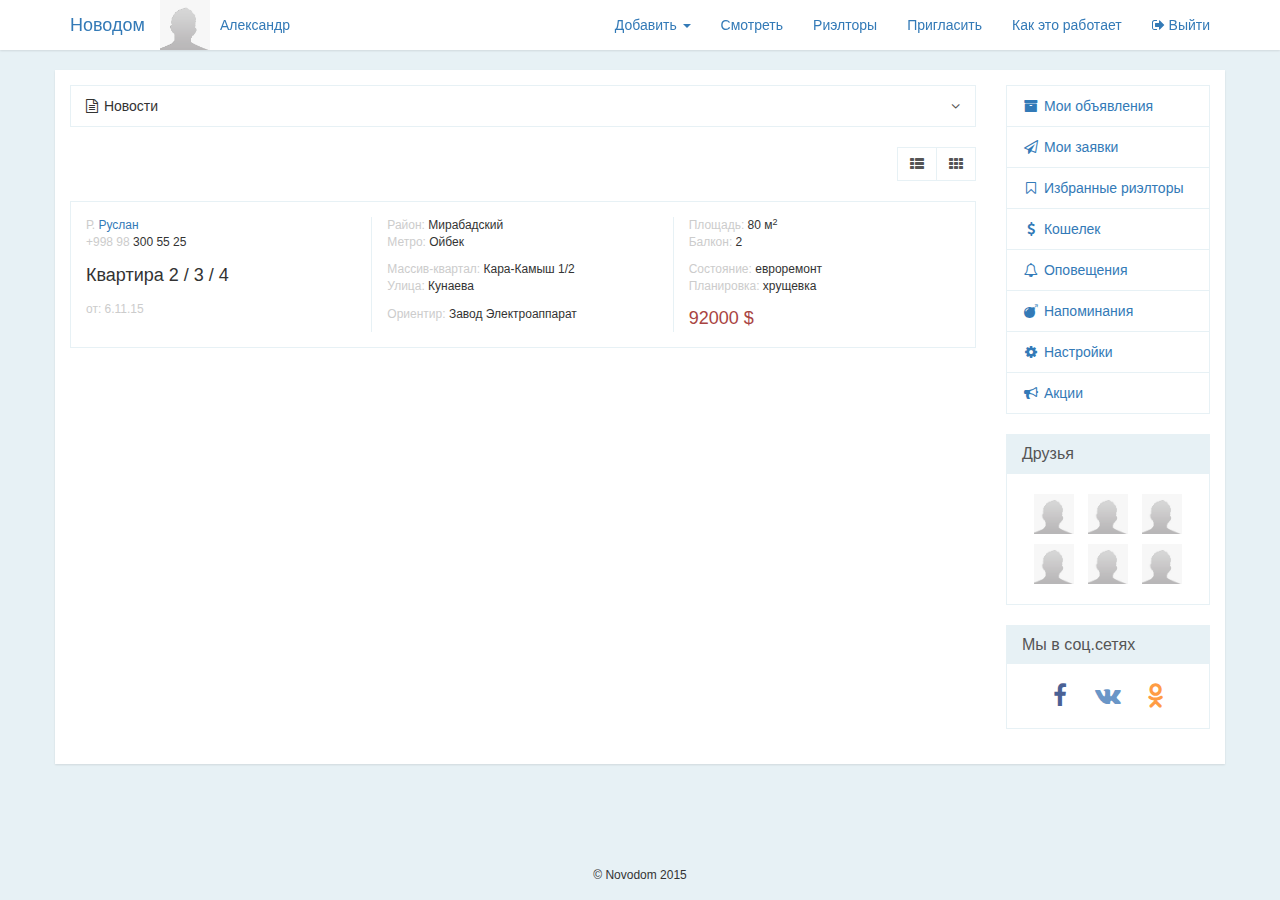
<file: index.html>
<!DOCTYPE html>
<html lang="ru">
    <head>
        <meta charset="utf-8">
        <meta http-equiv="X-UA-Compatible" content="IE=edge">
        <meta name="viewport" content="width=device-width, initial-scale=1">
        <!-- The above 3 meta tags *must* come first in the head; any other head content must come *after* these tags -->
        <title>Новодом</title>

        <!-- Bootstrap -->
        <link href="css/style.css" rel="stylesheet">

        <!-- HTML5 shim and Respond.js for IE8 support of HTML5 elements and media queries -->
        <!-- WARNING: Respond.js doesn't work if you view the page via file:// -->
        <!--[if lt IE 9]>
            <script src="https://oss.maxcdn.com/html5shiv/3.7.2/html5shiv.min.js"></script>
            <script src="https://oss.maxcdn.com/respond/1.4.2/respond.min.js"></script>
        <![endif]-->
    </head>
    <body>

        <nav class="navbar navbar-default  navbar-fixed-top">
            <div class="container">
                <div class="navbar-header">
                    <button type="button" class="navbar-toggle collapsed" data-toggle="collapse" data-target="#bs-example-navbar-collapse-1">
                    <span class="sr-only">Toggle navigation</span>
                    <span class="icon-bar"></span>
                    <span class="icon-bar"></span>
                    <span class="icon-bar"></span>
                    </button>
                    <a class="navbar-brand" href="#">Новодом</a>
                    <div class="user-profile pull-left hidden-xs hidden-sm">
                        <div class="user-avatar pull-left">
                            <img src="img/avatar.jpg" alt="" width="50" height="50">
                        </div>
                        <div class="user-info pull-left">
                            <a href="#">Александр</a>
                        </div>
                    </div>
                </div>

                <div class="collapse navbar-collapse" id="bs-example-navbar-collapse-1">
                    <ul class="nav navbar-nav navbar-right">
                        <li class="dropdown">
                            <a href="#" class="dropdown-toggle" data-toggle="dropdown" role="button" aria-expanded="false">Добавить <span class="caret"></span></a> 
                            <ul class="dropdown-menu" role="menu">
                                <li><a href="#" data-toggle="modal" data-target="#Advert">Объявление</a></li>
                                <li><a href="#" data-toggle="modal" data-target="#Application">Заявку</a></li>
                            </ul>
                        </li>
                        <li><a href="#">Смотреть</a></li>
                        <li><a href="#">Риэлторы</a></li>
                        <li><a href="#">Пригласить</a></li>
                        <li><a href="#">Как это работает</a></li>
                        <li><a href="#"><i class="fa fa-sign-out"></i> Выйти</a></li>
                    </ul>
                </div>
            </div>
        </nav>

        <div class="container">
            <div class="main row">
                <div class="content col-md-12">
                    <div class="panel panel-default panel-toggle">
                        <div class="panel-heading">
                            <i class="fa fa-file-text-o"></i> Новости
                            <a class="arrow pull-right" href="#"><i class="fa fa-angle-down"></i></a>
                        </div>
                        <div class="panel-body">
                            Panel content
                        </div>
                    </div>
                    <div class="row mb20">
                        <div class="col-md-15">
                            <div class="btn-group pull-right">
                                <a href="#" class="btn btn-primary"><i class="fa fa-th-list"></i></a>
                                <a href="#" class="btn btn-primary"><i class="fa fa-th"></i></a>
                            </div>
                        </div>
                    </div>
                    
                    <div class="advert-card">
                        <div class="advert-card-item clearfix">
                            <div class="col-md-5">
                                <p><span class="text-muted">Р.</span> <a href="#">Руслан</a></p>
                                <p class="mb15"><span class="text-muted">+998 98</span> 300 55 25</p>
                                <p class="h4 mb15"><span data-toggle="tooltip" data-placement="top" title="Кол-во комнат / этаж / этажность">Квартира 2 / 3 / 4</span></p>
                                <p><span class="text-muted">от: 6.11.15</span></p>
                            </div>
                            <div class="col-md-5">
                                <p><span class="text-muted">Район:</span> Мирабадский</p>
                                <p class="mb10"><span class="text-muted">Метро:</span> Ойбек</p>
                                <p><span class="text-muted">Массив-квартал:</span> Кара-Камыш 1/2</p>
                                <p class="mb10"><span class="text-muted">Улица:</span> Кунаева</p>
                                <p><span class="text-muted">Ориентир:</span> Завод Электроаппарат</p>
                            </div>
                            <div class="col-md-5 last">
                                <p><span class="text-muted">Площадь:</span> 80 м<sup>2</sup></p>
                                <p class="mb10"><span class="text-muted">Балкон:</span> 2</p>
                                <p><span class="text-muted">Состояние:</span> евроремонт</p>
                                <p class="mb10"><span class="text-muted">Планировка:</span> хрущевка</p>
                                <p class="price text-danger">92000 $</p>
                            </div>
                            <div class="controls">
                                <a href="#"><i class="fa fa-eye fa-fw"></i></a>
                                <a href="#"><i class="fa fa-close fa-fw"></i></a>
                            </div>
                        </div>
                    </div> 
                </div>

                <div class="col-md-3">
                    <ul class="list-group">
                        <a href="#" class="list-group-item"><i class="fa fa-archive fa-fw"></i> Мои объявления</a>
                        <a href="#" class="list-group-item"><i class="fa fa-paper-plane-o fa-fw"></i> Мои заявки</a>
                        <a href="#" class="list-group-item"><i class="fa fa-bookmark-o fa-fw"></i> Избранные риэлторы</a>
                        <a href="#" class="list-group-item"><i class="fa fa-usd fa-fw"></i> Кошелек</a>
                        <a href="#" class="list-group-item"><i class="fa fa-bell-o fa-fw"></i> Оповещения</a>
                        <a href="#" class="list-group-item"><i class="fa fa-bomb fa-fw"></i> Напоминания</a>
                        <a href="#" class="list-group-item"><i class="fa fa-cog fa-fw"></i> Настройки</a>
                        <a href="#" class="list-group-item"><i class="fa fa-bullhorn fa-fw"></i> Акции</a>
                    </ul>
                    <div class="panel panel-primary">
                        <div class="panel-heading">
                            <h3 class="panel-title">Друзья</h3>
                        </div>
                        <div class="panel-body">
                            <div class="gallery text-center">
                                <div class="gallery-item"><img src="img/avatar.jpg" alt="" width="40px" height="40px"></div>
                                <div class="gallery-item"><img src="img/avatar.jpg" alt="" width="40px" height="40px"></div>
                                <div class="gallery-item"><img src="img/avatar.jpg" alt="" width="40px" height="40px"></div>
                                <div class="gallery-item"><img src="img/avatar.jpg" alt="" width="40px" height="40px"></div>
                                <div class="gallery-item"><img src="img/avatar.jpg" alt="" width="40px" height="40px"></div>
                                <div class="gallery-item"><img src="img/avatar.jpg" alt="" width="40px" height="40px"></div>
                            </div>
                        </div>
                    </div>
                    <div class="panel panel-primary">
                        <div class="panel-heading">
                            <h3 class="panel-title">Мы в соц.сетях</h3>
                        </div>
                        <div class="panel-body">
                            <div class="social-icons text-center">
                               <a href="#"><i class="fa fa-facebook fa-fw"></i></a>
                               <a href="#"><i class="fa fa-vk fa-fw"></i></a>
                               <a href="#"><i class="fa fa-odnoklassniki fa-fw"></i></a>
                           </div>
                        </div>
                    </div>
                </div>
            </div>
        </div>

        <div class="footer text-center">
            <div class="container">
                <p class="copyright">&copy; Novodom 2015</p>
            </div>
        </div>

        <!-- Modal -->
        <div class="modal fade" id="Advert" tabindex="-1" role="dialog" aria-labelledby="myModalLabel">
            <div class="modal-dialog" role="document">
                <div class="modal-content">
                    <div class="modal-header">
                        <button type="button" class="close" data-dismiss="modal" aria-label="Close"><span aria-hidden="true">&times;</span></button>
                        <h4 class="modal-title" id="myModalLabel">Добавить объявление</h4>
                    </div>
                    <div class="modal-body">
                        <form>
                            <div class="row mb20">
                                <div class="col-md-5">
                                    <input type="text" class="form-control" placeholder="Номер телефона">
                                </div>
                                <div class="col-md-5">
                                    <input type="text" class="form-control" placeholder="Имя клиента">
                                </div>
                            </div>
                            <div class="row mb20">
                                <div class="col-md-5">
                                    <select class="form-control">
                                        <option>1</option>
                                        <option>2</option>
                                        <option>3</option>
                                        <option>4</option>
                                        <option>5</option>
                                    </select>
                                </div>
                                <div class="col-md-5">
                                    <select class="form-control">
                                        <option>1</option>
                                        <option>2</option>
                                        <option>3</option>
                                        <option>4</option>
                                        <option>5</option>
                                    </select>
                                </div>
                                <div class="col-md-5">
                                    <select class="form-control">
                                        <option>1</option>
                                        <option>2</option>
                                        <option>3</option>
                                        <option>4</option>
                                        <option>5</option>
                                    </select>
                                </div>
                            </div>
                            <div class="row mb20">
                                <div class="col-md-5">
                                    <select class="form-control">
                                        <option>1</option>
                                        <option>2</option>
                                        <option>3</option>
                                        <option>4</option>
                                        <option>5</option>
                                    </select>
                                </div>
                                <div class="col-md-5">
                                    <select class="form-control">
                                        <option>1</option>
                                        <option>2</option>
                                        <option>3</option>
                                        <option>4</option>
                                        <option>5</option>
                                    </select>
                                </div>
                                <div class="col-md-5">
                                    <select class="form-control">
                                        <option>1</option>
                                        <option>2</option>
                                        <option>3</option>
                                        <option>4</option>
                                        <option>5</option>
                                    </select>
                                </div>
                            </div>
                            <div class="row mb20">
                                <div class="col-md-5">
                                    <input type="text" class="form-control" placeholder="Кол-во комнат">
                                </div>
                                <div class="col-md-5">
                                    <input type="text" class="form-control" placeholder="Этаж">
                                </div>
                                <div class="col-md-5">
                                    <input type="text" class="form-control" placeholder="Этажность">
                                </div>
                            </div>
                            <div class="row mb20">
                                <div class="col-md-5">
                                    <input type="text" class="form-control" placeholder="Площадь (кв.м)">
                                </div>
                                <div class="col-md-5">
                                    <input type="text" class="form-control" placeholder="Балкон">
                                </div>
                                <div class="col-md-5">
                                    <input type="text" class="form-control" placeholder="Высота потолков (см)">
                                </div>
                            </div>
                            <div class="row mb20">
                                <div class="col-md-5">
                                    <select class="form-control">
                                        <option>1</option>
                                        <option>2</option>
                                        <option>3</option>
                                        <option>4</option>
                                        <option>5</option>
                                    </select>
                                </div>
                                <div class="col-md-5">
                                    <select class="form-control">
                                        <option>1</option>
                                        <option>2</option>
                                        <option>3</option>
                                        <option>4</option>
                                        <option>5</option>
                                    </select>
                                </div>
                                <div class="col-md-5">
                                    <select class="form-control">
                                        <option>1</option>
                                        <option>2</option>
                                        <option>3</option>
                                        <option>4</option>
                                        <option>5</option>
                                    </select>
                                </div>
                            </div>
                            <div class="row mb20">
                                <div class="col-md-5">
                                    <input type="text" class="form-control" placeholder="Цена">
                                </div>
                                <div class="col-md-5">
                                    <select class="form-control">
                                        <option>1</option>
                                        <option>2</option>
                                        <option>3</option>
                                        <option>4</option>
                                        <option>5</option>
                                    </select>
                                </div>
                            </div>
                            <div class="row mb20">
                                <div class="col-md-3">
                                    <div class="checkbox">
                                        <label>
                                            <input type="checkbox"> Лифт
                                        </label>
                                    </div>
                                </div>
                                <div class="col-md-4">
                                    <div class="checkbox">
                                        <label>
                                            <input type="checkbox"> Торец
                                        </label>
                                    </div>
                                </div>
                                <div class="col-md-5">
                                    <div class="checkbox">
                                        <label>
                                            <input type="checkbox"> Раздельный сан.узел
                                        </label>
                                    </div>
                                </div>
                                <div class="col-md-3">
                                    <div class="checkbox">
                                        <label>
                                            <input type="checkbox"> Телефон
                                        </label>
                                    </div>
                                </div>
                            </div>
                            <div class="row mb20">
                                <div class="col-md-5">
                                    <select class="form-control">
                                        <option>1</option>
                                        <option>2</option>
                                        <option>3</option>
                                        <option>4</option>
                                        <option>5</option>
                                    </select>
                                </div>
                                <div class="col-md-5">
                                    <select class="form-control">
                                        <option>1</option>
                                        <option>2</option>
                                        <option>3</option>
                                        <option>4</option>
                                        <option>5</option>
                                    </select>
                                </div>
                                <div class="col-md-5">
                                    <select class="form-control">
                                        <option>1</option>
                                        <option>2</option>
                                        <option>3</option>
                                        <option>4</option>
                                        <option>5</option>
                                    </select>
                                </div>
                            </div>
                            <textarea class="form-control mb20" rows="3" placeholder="Заголовок"></textarea>
                            <textarea class="form-control mb20" rows="3" placeholder="Ориентир"></textarea>
                            <textarea class="form-control mb20" rows="3" placeholder="Основное"></textarea>
                            <textarea class="form-control mb20" rows="3" placeholder="Подробности"></textarea>
                            <textarea class="form-control mb20" rows="3" placeholder="Описание"></textarea>
                            <textarea class="form-control mb20" rows="3" placeholder="Точный адрес"></textarea>
                            <input type="submit" class="btn btn-primary btn-block" value="Отправить">
                        </form>
                    </div>
                </div>
            </div>
        </div>

        <div class="modal fade" id="Application" tabindex="-1" role="dialog" aria-labelledby="myModalLabel">
            <div class="modal-dialog" role="document">
                <div class="modal-content">
                    <div class="modal-header">
                        <button type="button" class="close" data-dismiss="modal" aria-label="Close"><span aria-hidden="true">&times;</span></button>
                        <h4 class="modal-title" id="myModalLabel">Добавить заявку</h4>
                    </div>
                    <div class="modal-body">
                        <form>
                            <div class="row mb20">
                                <div class="col-md-5">
                                    <input type="text" class="form-control" placeholder="Номер телефона">
                                </div>
                                <div class="col-md-5">
                                    <input type="text" class="form-control" placeholder="Имя клиента">
                                </div>
                            </div>
                            <div class="row mb20">
                                <div class="col-md-5">
                                    <select class="form-control">
                                        <option>1</option>
                                        <option>2</option>
                                        <option>3</option>
                                        <option>4</option>
                                        <option>5</option>
                                    </select>
                                </div>
                                <div class="col-md-5">
                                    <select class="form-control">
                                        <option>1</option>
                                        <option>2</option>
                                        <option>3</option>
                                        <option>4</option>
                                        <option>5</option>
                                    </select>
                                </div>
                                <div class="col-md-5">
                                    <select class="form-control">
                                        <option>1</option>
                                        <option>2</option>
                                        <option>3</option>
                                        <option>4</option>
                                        <option>5</option>
                                    </select>
                                </div>
                            </div>
                            <div class="row mb20">
                                <div class="col-md-5">
                                    <select class="form-control">
                                        <option>1</option>
                                        <option>2</option>
                                        <option>3</option>
                                        <option>4</option>
                                        <option>5</option>
                                    </select>
                                </div>
                                <div class="col-md-5">
                                    <select class="form-control">
                                        <option>1</option>
                                        <option>2</option>
                                        <option>3</option>
                                        <option>4</option>
                                        <option>5</option>
                                    </select>
                                </div>
                                <div class="col-md-5">
                                    <select class="form-control">
                                        <option>1</option>
                                        <option>2</option>
                                        <option>3</option>
                                        <option>4</option>
                                        <option>5</option>
                                    </select>
                                </div>
                            </div>
                            <div class="row mb20">
                                <div class="col-md-5">
                                    <input type="text" class="form-control" placeholder="Кол-во комнат">
                                </div>
                                <div class="col-md-5">
                                    <input type="text" class="form-control" placeholder="Этаж">
                                </div>
                                <div class="col-md-5">
                                    <input type="text" class="form-control" placeholder="Этажность">
                                </div>
                            </div>
                            <div class="row mb20">
                                <div class="col-md-5">
                                    <input type="text" class="form-control" placeholder="Площадь (кв.м)">
                                </div>
                                <div class="col-md-5">
                                    <input type="text" class="form-control" placeholder="Балкон">
                                </div>
                                <div class="col-md-5">
                                    <input type="text" class="form-control" placeholder="Высота потолков (см)">
                                </div>
                            </div>
                            <div class="row mb20">
                                <div class="col-md-5">
                                    <select class="form-control">
                                        <option>1</option>
                                        <option>2</option>
                                        <option>3</option>
                                        <option>4</option>
                                        <option>5</option>
                                    </select>
                                </div>
                                <div class="col-md-5">
                                    <select class="form-control">
                                        <option>1</option>
                                        <option>2</option>
                                        <option>3</option>
                                        <option>4</option>
                                        <option>5</option>
                                    </select>
                                </div>
                                <div class="col-md-5">
                                    <select class="form-control">
                                        <option>1</option>
                                        <option>2</option>
                                        <option>3</option>
                                        <option>4</option>
                                        <option>5</option>
                                    </select>
                                </div>
                            </div>
                            <div class="row mb20">
                                <div class="col-md-5">
                                    <input type="text" class="form-control" placeholder="Цена">
                                </div>
                                <div class="col-md-5">
                                    <select class="form-control">
                                        <option>1</option>
                                        <option>2</option>
                                        <option>3</option>
                                        <option>4</option>
                                        <option>5</option>
                                    </select>
                                </div>
                            </div>
                            <div class="row mb20">
                                <div class="col-md-3">
                                    <div class="checkbox">
                                        <label>
                                            <input type="checkbox"> Лифт
                                        </label>
                                    </div>
                                </div>
                                <div class="col-md-4">
                                    <div class="checkbox">
                                        <label>
                                            <input type="checkbox"> Торец
                                        </label>
                                    </div>
                                </div>
                                <div class="col-md-5">
                                    <div class="checkbox">
                                        <label>
                                            <input type="checkbox"> Раздельный сан.узел
                                        </label>
                                    </div>
                                </div>
                                <div class="col-md-3">
                                    <div class="checkbox">
                                        <label>
                                            <input type="checkbox"> Телефон
                                        </label>
                                    </div>
                                </div>
                            </div>
                            <div class="row mb20">
                                <div class="col-md-5">
                                    <select class="form-control">
                                        <option>1</option>
                                        <option>2</option>
                                        <option>3</option>
                                        <option>4</option>
                                        <option>5</option>
                                    </select>
                                </div>
                                <div class="col-md-5">
                                    <select class="form-control">
                                        <option>1</option>
                                        <option>2</option>
                                        <option>3</option>
                                        <option>4</option>
                                        <option>5</option>
                                    </select>
                                </div>
                                <div class="col-md-5">
                                    <select class="form-control">
                                        <option>1</option>
                                        <option>2</option>
                                        <option>3</option>
                                        <option>4</option>
                                        <option>5</option>
                                    </select>
                                </div>
                            </div>
                            <textarea class="form-control mb20" rows="3" placeholder="Заголовок"></textarea>
                            <textarea class="form-control mb20" rows="3" placeholder="Ориентир"></textarea>
                            <textarea class="form-control mb20" rows="3" placeholder="Основное"></textarea>
                            <textarea class="form-control mb20" rows="3" placeholder="Подробности"></textarea>
                            <textarea class="form-control mb20" rows="3" placeholder="Описание"></textarea>
                            <textarea class="form-control mb20" rows="3" placeholder="Точный адрес"></textarea>
                            <input type="submit" class="btn btn-primary btn-block" value="Отправить">
                        </form>
                    </div>
                </div>
            </div>
        </div>

        <!-- jQuery (necessary for Bootstrap's JavaScript plugins) -->
        <script src="https://ajax.googleapis.com/ajax/libs/jquery/1.11.3/jquery.min.js"></script>
        <!-- Include all compiled plugins (below), or include individual files as needed -->
        <script src="js/bootstrap.min.js"></script>
        <script src="js/main.js"></script>
    </body>
</html>
</file>
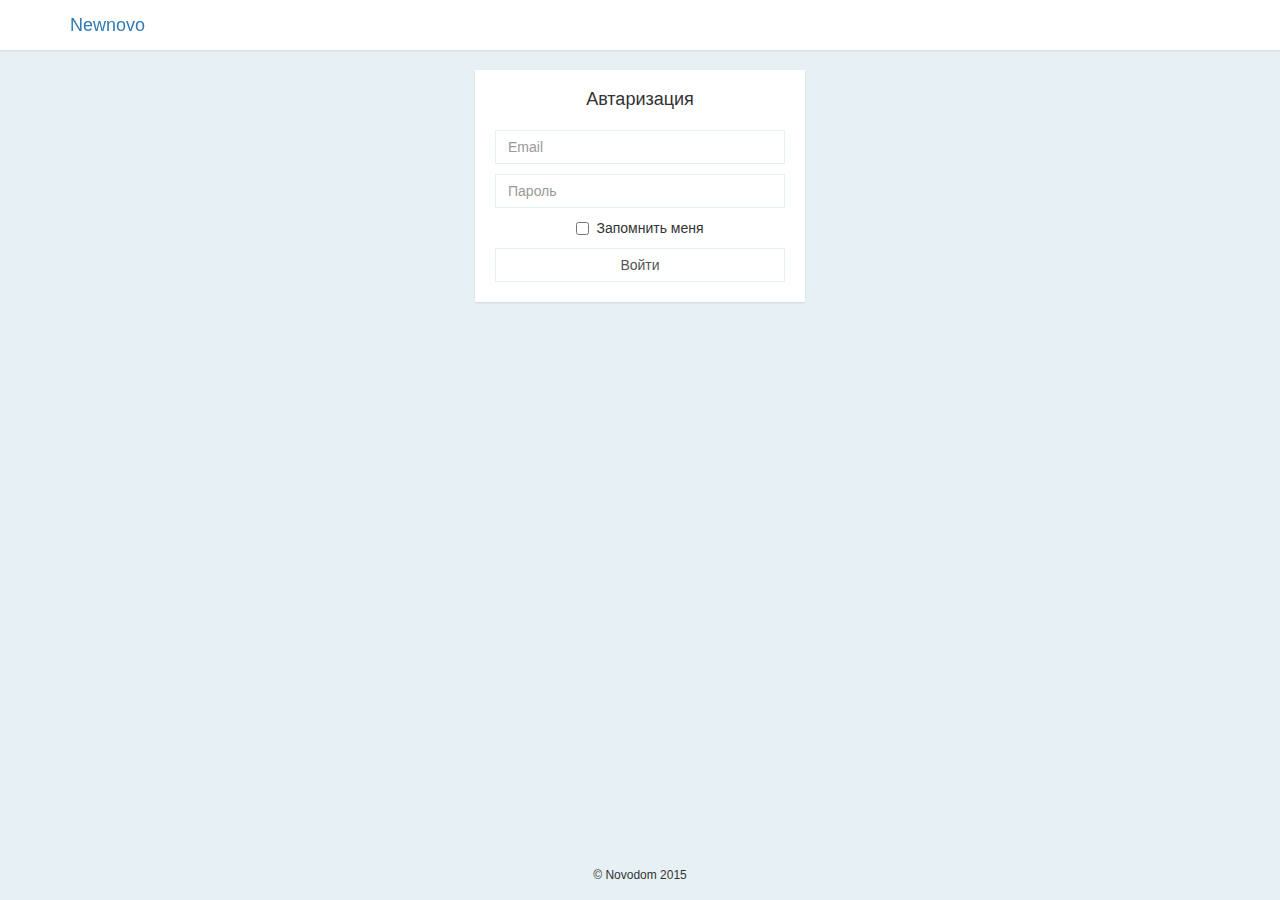
<file: login.html>
<!DOCTYPE html>
<html lang="ru">
    <head>
        <meta charset="utf-8">
        <meta http-equiv="X-UA-Compatible" content="IE=edge">
        <meta name="viewport" content="width=device-width, initial-scale=1">
        <!-- The above 3 meta tags *must* come first in the head; any other head content must come *after* these tags -->
        <title>Novodom</title>

        <!-- Bootstrap -->
        <link href="css/style.css" rel="stylesheet">

        <!-- HTML5 shim and Respond.js for IE8 support of HTML5 elements and media queries -->
        <!-- WARNING: Respond.js doesn't work if you view the page via file:// -->
        <!--[if lt IE 9]>
            <script src="https://oss.maxcdn.com/html5shiv/3.7.2/html5shiv.min.js"></script>
            <script src="https://oss.maxcdn.com/respond/1.4.2/respond.min.js"></script>
        <![endif]-->
    </head>
    <body>

        <nav class="navbar navbar-default navbar-fixed-top">
            <div class="container">
                <div class="navbar-header">
                    <a class="navbar-brand" href="#">Newnovo</a>
                </div>
            </div>
        </nav>

        <div class="container">

            <form class="form-signin text-center">
                <h4 class="form-signin-heading mb20 mt-clear">Автаризация</h4>
                <input type="email" class="form-control" placeholder="Email" required>
                <input type="password" class="form-control" placeholder="Пароль" required>
                <div class="checkbox">
                    <label>
                        <input type="checkbox" value="remember-me"> Запомнить меня
                    </label>
                </div>
                <button class="btn btn-primary btn-block" type="submit">Войти</button>
            </form>

        </div> <!-- /container -->

        <div class="footer text-center">
            <div class="container">
                <p class="copyright">&copy; Novodom 2015</p>
            </div>
        </div>

        <!-- jQuery (necessary for Bootstrap's JavaScript plugins) -->
        <script src="https://ajax.googleapis.com/ajax/libs/jquery/1.11.3/jquery.min.js"></script>
        <!-- Include all compiled plugins (below), or include individual files as needed -->
        <script src="js/bootstrap.min.js"></script>
        <script src="js/main.js"></script>
    </body>
</html>
</file>
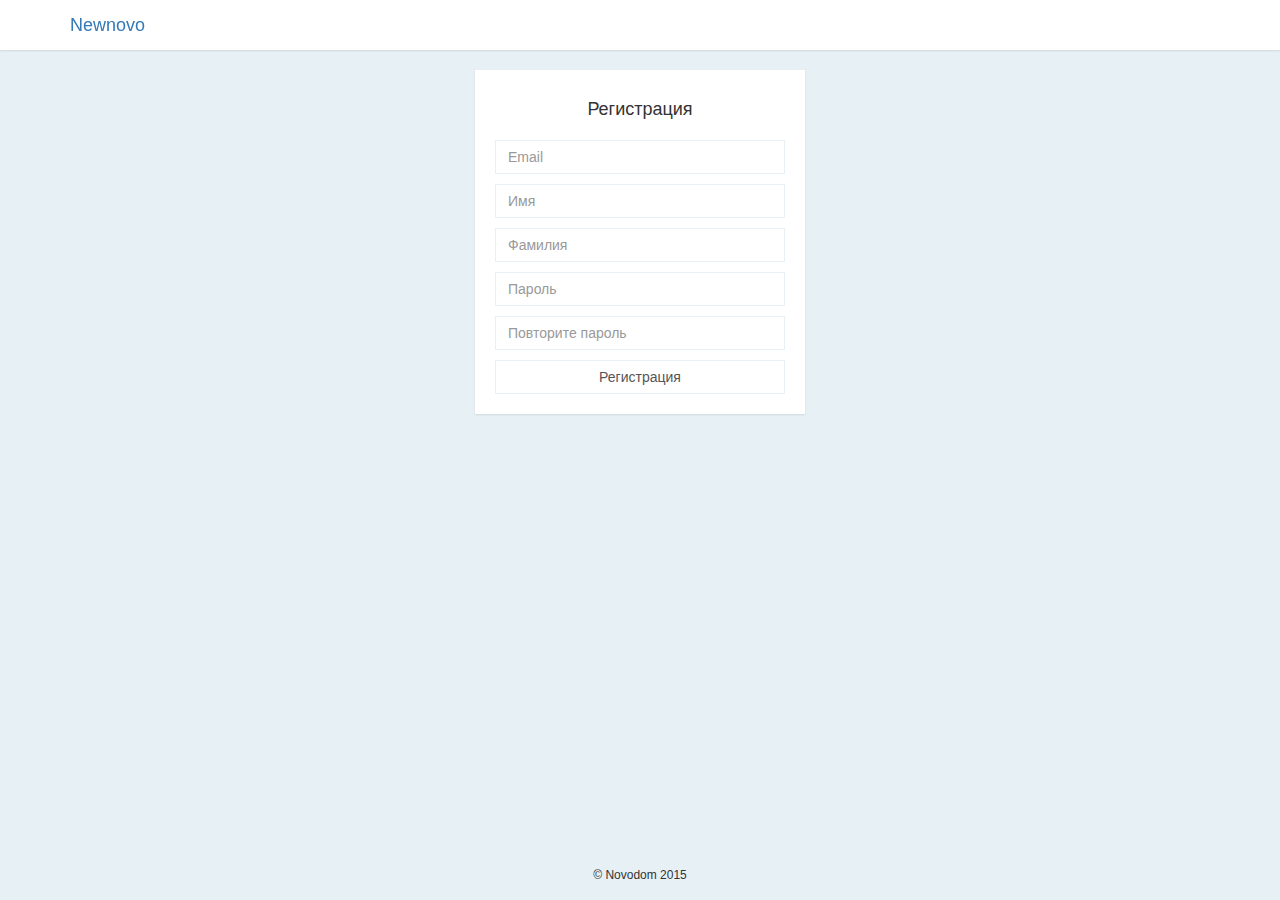
<file: register.html>
<!DOCTYPE html>
<html lang="ru">
    <head>
        <meta charset="utf-8">
        <meta http-equiv="X-UA-Compatible" content="IE=edge">
        <meta name="viewport" content="width=device-width, initial-scale=1">
        <!-- The above 3 meta tags *must* come first in the head; any other head content must come *after* these tags -->
        <title>Novodom</title>

        <!-- Bootstrap -->
        <link href="css/style.css" rel="stylesheet">

        <!-- HTML5 shim and Respond.js for IE8 support of HTML5 elements and media queries -->
        <!-- WARNING: Respond.js doesn't work if you view the page via file:// -->
        <!--[if lt IE 9]>
            <script src="https://oss.maxcdn.com/html5shiv/3.7.2/html5shiv.min.js"></script>
            <script src="https://oss.maxcdn.com/respond/1.4.2/respond.min.js"></script>
        <![endif]-->
    </head>
    <body>

        <nav class="navbar navbar-default navbar-fixed-top">
            <div class="container">
                <div class="navbar-header">
                    <a class="navbar-brand" href="#">Newnovo</a>
                </div>
            </div>
        </nav>

        <div class="container">

            <form class="form-signin text-center">
                <h4 class="form-signin-heading mb20 clear-mt">Регистрация</h4>
                <input type="email" class="form-control" placeholder="Email" required>
                <input type="text" class="form-control" placeholder="Имя" required>
                <input type="text" class="form-control" placeholder="Фамилия" required>
                <input type="password" class="form-control" placeholder="Пароль" required>
                <input type="password" class="form-control" placeholder="Повторите пароль" required>
                <button class="btn btn-primary btn-block" type="submit">Регистрация</button>
            </form>

        </div> <!-- /container -->

        <div class="footer text-center">
            <div class="container">
                <p class="copyright">&copy; Novodom 2015</p>
            </div>
        </div>

        <!-- jQuery (necessary for Bootstrap's JavaScript plugins) -->
        <script src="https://ajax.googleapis.com/ajax/libs/jquery/1.11.3/jquery.min.js"></script>
        <!-- Include all compiled plugins (below), or include individual files as needed -->
        <script src="js/bootstrap.min.js"></script>
        <script src="js/main.js"></script>
    </body>
</html>
</file>
